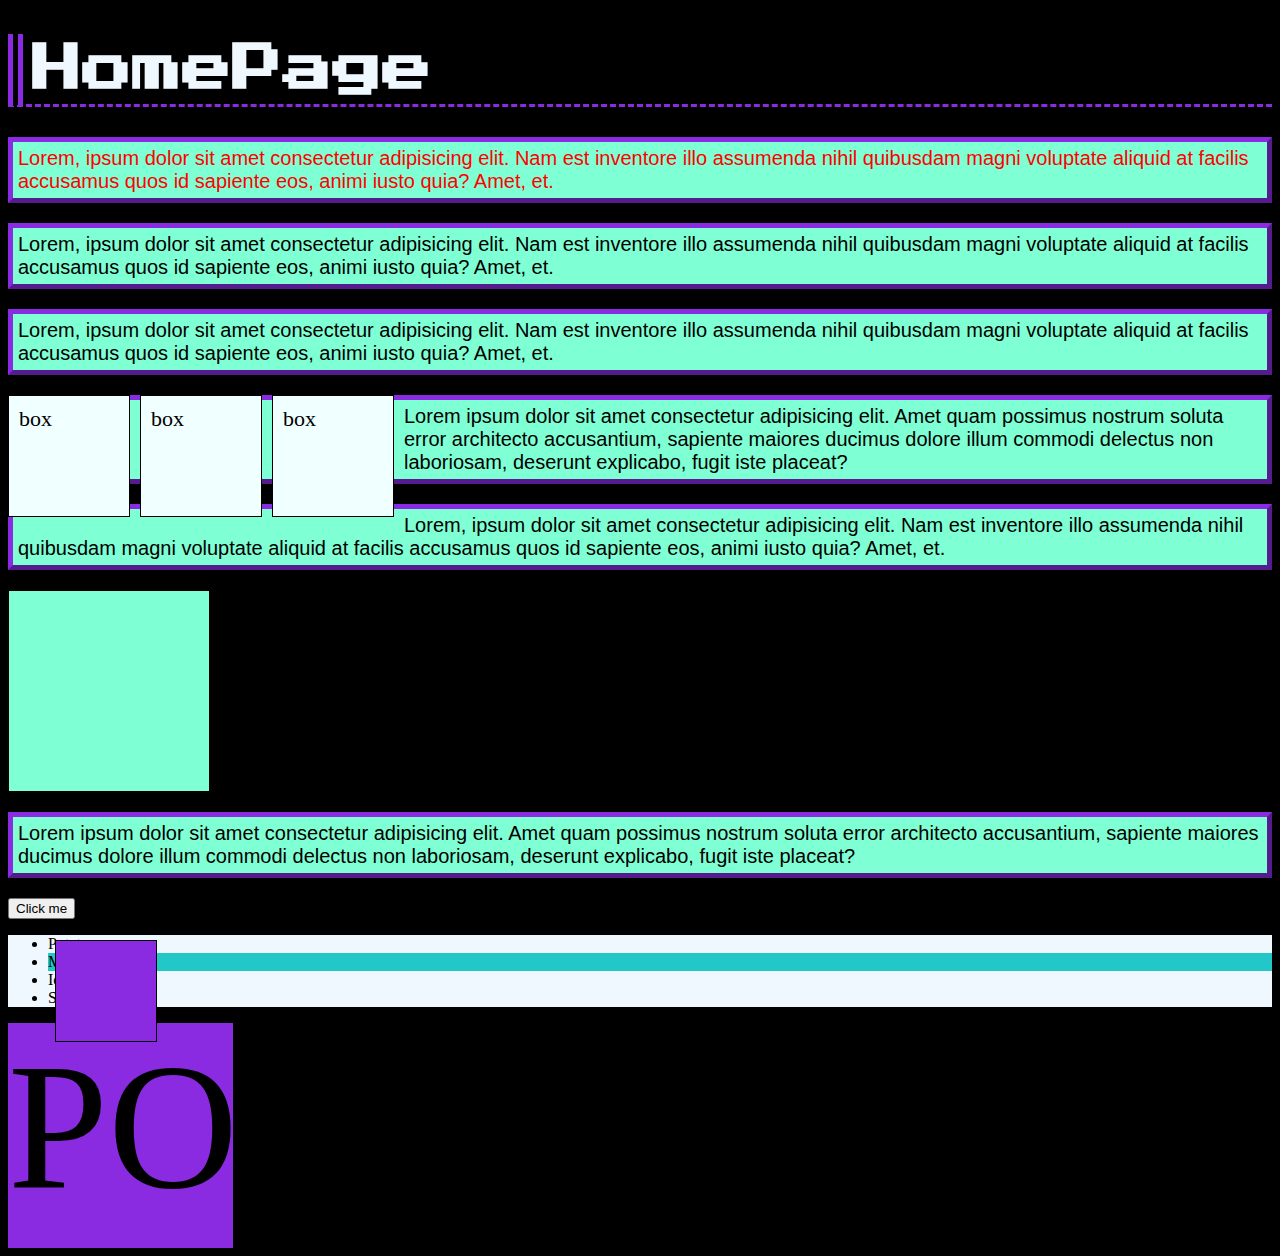
<file: Learnings/Css/Css one hour/index.html>
<!DOCTYPE html>
<html lang="en">
<head>
    <title>Potato</title>
    <link rel="stylesheet" href="style.css">
    <link href="https://fonts.googleapis.com/css2?family=Press+Start+2P&display=swap" rel="stylesheet">
</head>
<body>
    <h1>HomePage</h1>
    <p id="p1">Lorem, ipsum dolor sit amet consectetur adipisicing elit. Nam est inventore illo assumenda nihil quibusdam magni voluptate aliquid at facilis accusamus quos id sapiente eos, animi iusto quia? Amet, et.</p>
    <p>Lorem, ipsum dolor sit amet consectetur adipisicing elit. Nam est inventore illo assumenda nihil quibusdam magni voluptate aliquid at facilis accusamus quos id sapiente eos, animi iusto quia? Amet, et.</p>
    <p>Lorem, ipsum dolor sit amet consectetur adipisicing elit. Nam est inventore illo assumenda nihil quibusdam magni voluptate aliquid at facilis accusamus quos id sapiente eos, animi iusto quia? Amet, et.</p>

    <!-- Boxes -->
    <div class="box">box</div>
    <div class="box">box</div>
    <div class="box">box</div>

    <p>Lorem ipsum dolor sit amet consectetur adipisicing elit. Amet quam possimus nostrum soluta error architecto accusantium, sapiente maiores ducimus dolore illum commodi delectus non laboriosam, deserunt explicabo, fugit iste placeat?</p>
    <p>Lorem, ipsum dolor sit amet consectetur adipisicing elit. Nam est inventore illo assumenda nihil quibusdam magni voluptate aliquid at facilis accusamus quos id sapiente eos, animi iusto quia? Amet, et.</p>

    <!-- Squares -->
    <div class="square1"></div>
    <div class="square2"></div>

    <!-- Paragraph after the squares -->
    <p id="p2" class="p2">Lorem ipsum dolor sit amet consectetur adipisicing elit. Amet quam possimus nostrum soluta error architecto accusantium, sapiente maiores ducimus dolore illum commodi delectus non laboriosam, deserunt explicabo, fugit iste placeat?</p>

    <button>Click me</button>

    <ul>
        <li>Potatoes</li>
        <li>Mango</li>
        <li>Ice</li>
        <li>Soap</li>
    </ul>

    <div class="box1">PO</div>
</body>
</html>
</file>
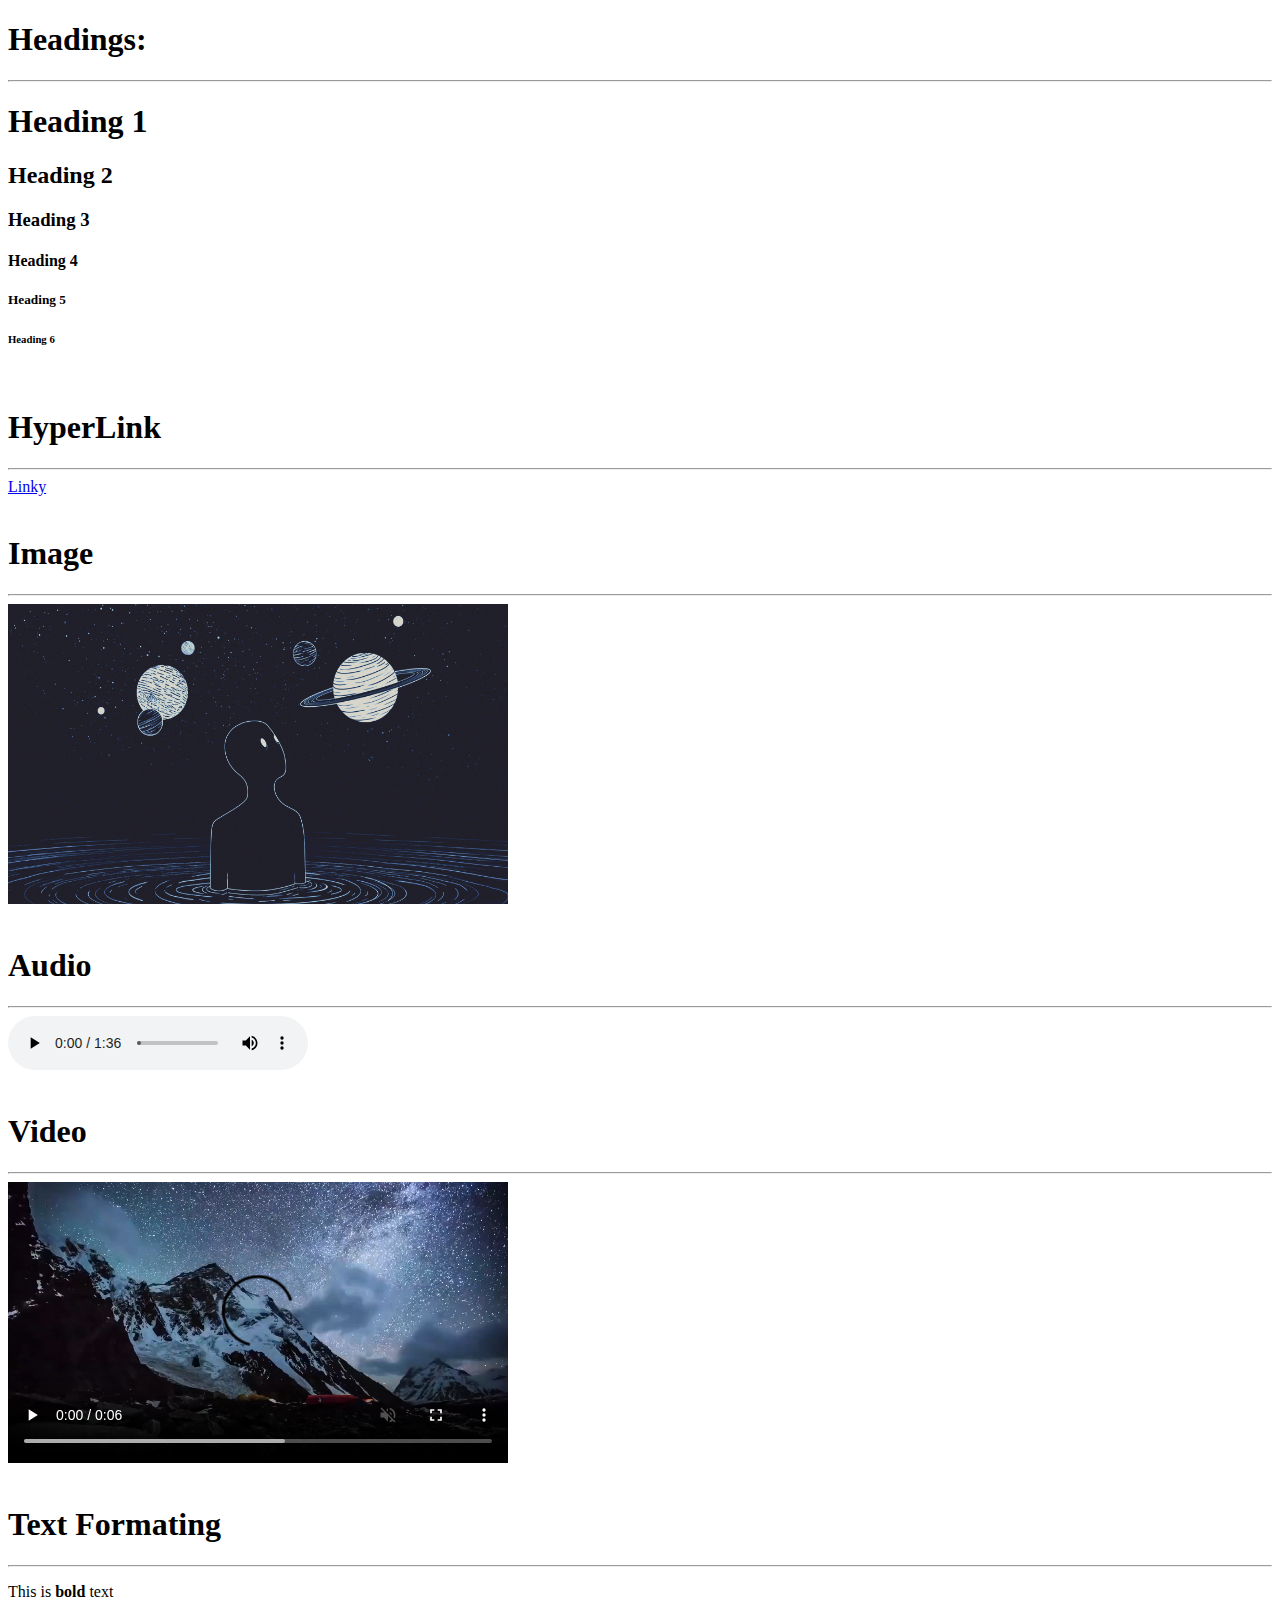
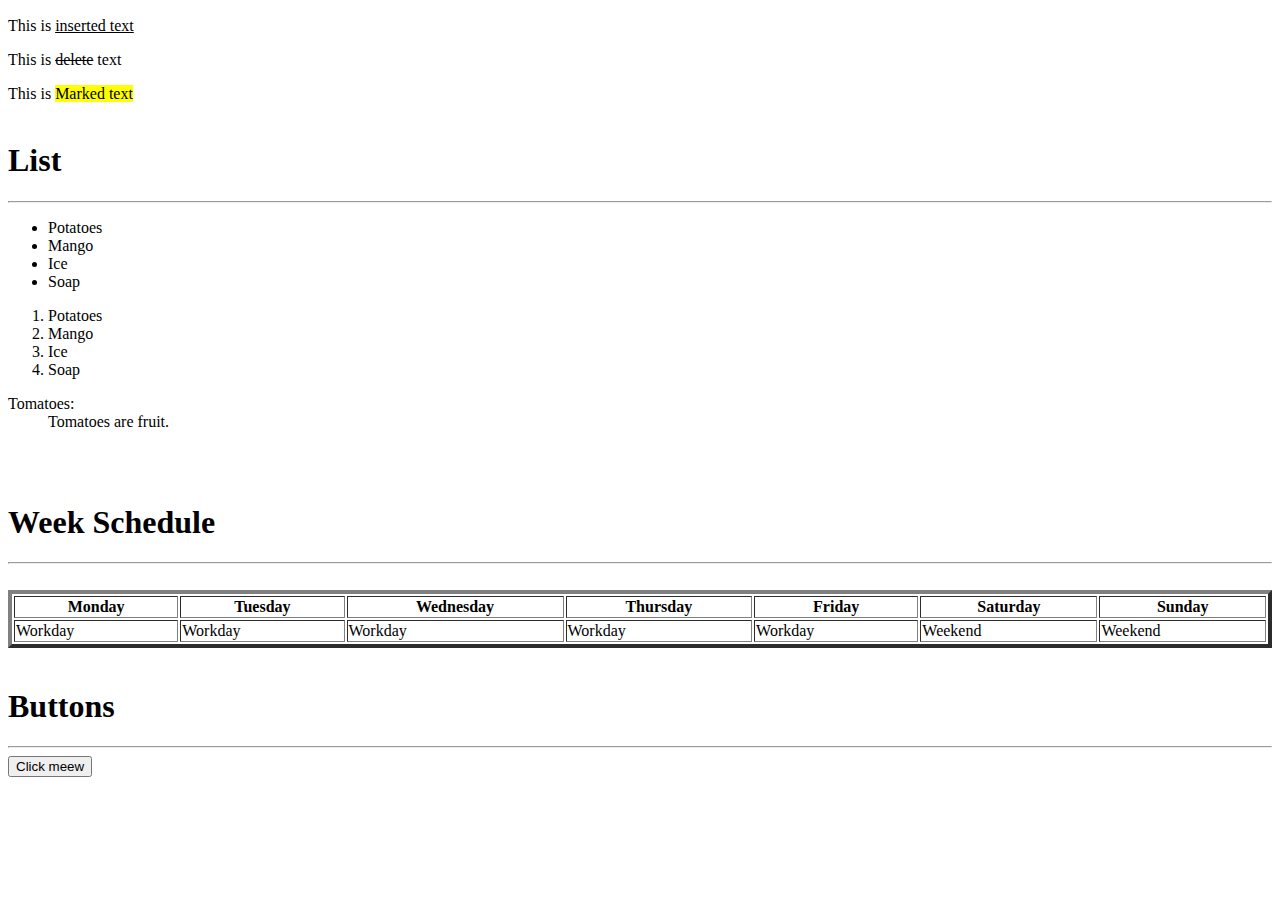
<file: Learnings/Html/html one hour/index.html>
<!DOCTYPE html> 
<html>
    <head>
        <title>My website</title>
    </head>
   <body>
    <h1>Headings:</h1>
    <hr>
    <h1>Heading 1</h1>
    <h2>Heading 2</h2>
    <h3>Heading 3</h3>
    <h4>Heading 4</h4>
    <h5>Heading 5</h5>
    <h6>Heading 6</h6>

    <br>
    <h1>HyperLink</h1>
    <hr>
    <a href="https://cocomelon.com/" target=_blank title="This is link">
        Linky
    </a>
    
    <br><br>
    <h1>Image</h1>
    <hr>
    <img src="pic.png" height="300" width="500" alt="This is a picture" title="Yolo">
    
    <br><br>
    <h1>Audio</h1>
    <hr>
    <audio controls src="song.mp3"></audio>

    <br><br>
    <h1>Video</h1>
    <hr>
    <video controls muted loop width="500" src="video.mp4"></video>

    <br><br>
    <h1>Text Formating</h1>
    <hr>
    <p>This is <b>bold</b> text</p>
    <p>This is <ins>inserted</b> text</ins>
    <p>This is <del>delete</del> text</p>
    <p>This is <mark>Marked</b> text</mark>

        <br><br>
        <h1>List</h1>
        <hr>
        <ul>
            <li>Potatoes</li>
            <li>Mango</li>
            <li>Ice</li>
            <li>Soap</li>
        </ul>
        <ol>
            <li>Potatoes</li>
            <li>Mango</li>
            <li>Ice</li>
            <li>Soap</li>
        </ol>
        <dl>
            <dt>Tomatoes:</dt>
            <dd>Tomatoes are fruit.</dd>
        </dl>

        <br><br>
        <h1>Week Schedule</h1>
        <hr>
        <br>
      <table border="4" width="100%">
        <tr>
           <th>Monday</th>
           <th>Tuesday</th>
           <th>Wednesday</th>
           <th>Thursday</th>
           <th>Friday</th>
           <th>Saturday</th>
        <th>Sunday</th>
        </tr>
        <tr>
           <td>Workday</td>
           <td>Workday</td>
           <td>Workday</td>
           <td>Workday</td>
           <td>Workday</td>
           <td>Weekend</td>
           <td>Weekend</td>
        </tr>
      </table>


     <br>
    <h1>Buttons</h1>
    <hr>
    <button>Click meew</button>





        <br><br><br><br><br><br><br><br>
   </body>
</html>
</file>
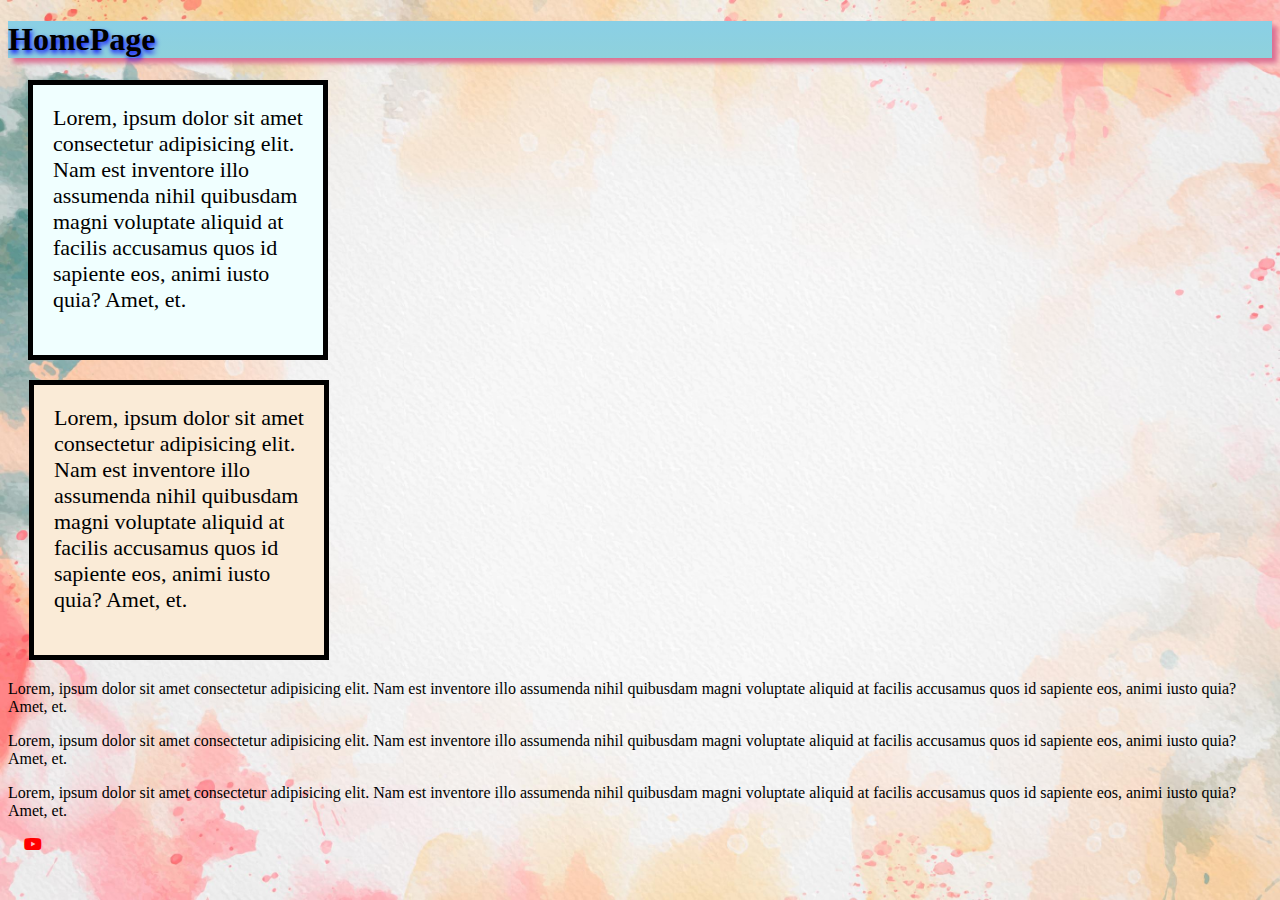
<file: Learnings/Css/Css one hour/page2.html>
<!DOCTYPE html>
<html lang="en">
<head>
    <title>Potato2</title>
    <link rel="stylesheet" href="style2.css">
    <link rel="stylesheet" href="https://cdnjs.cloudflare.com/ajax/libs/font-awesome/5.15.4/css/all.min.css">

    
</head >
<body>
    <h1 >HomePage</h1>
    <p id="box1">Lorem, ipsum dolor sit amet consectetur adipisicing elit. Nam est inventore illo assumenda nihil quibusdam magni voluptate aliquid at facilis accusamus quos id sapiente eos, animi iusto quia? Amet, et.</p>
    <p id="box2">Lorem, ipsum dolor sit amet consectetur adipisicing elit. Nam est inventore illo assumenda nihil quibusdam magni voluptate aliquid at facilis accusamus quos id sapiente eos, animi iusto quia? Amet, et.</p>
    <p>Lorem, ipsum dolor sit amet consectetur adipisicing elit. Nam est inventore illo assumenda nihil quibusdam magni voluptate aliquid at facilis accusamus quos id sapiente eos, animi iusto quia? Amet, et.</p>

   
    
    

    <p>Lorem, ipsum dolor sit amet consectetur adipisicing elit. Nam est inventore illo assumenda nihil quibusdam magni voluptate aliquid at facilis accusamus quos id sapiente eos, animi iusto quia? Amet, et.</p>
    <p>Lorem, ipsum dolor sit amet consectetur adipisicing elit. Nam est inventore illo assumenda nihil quibusdam magni voluptate aliquid at facilis accusamus quos id sapiente eos, animi iusto quia? Amet, et.</p>
    <i class="fa-solid fa-user"></i>
        <i class="fab fa-youtube"></i>

</body>
</html>
</file>
<file: Learnings/Css/Css one hour/style.css>
body {
    background-color: black;
}

h1 {
    color: aliceblue;
    font-family: "Press Start 2P";
    font-size: 50px;
    border-bottom-style: dashed;
    border-left-style: double;
    border-left-width: 15px;
    border-bottom-color: blueviolet;
    border-left-color: blueviolet;
    padding: 10px; /* Gap inside the border */
    margin-bottom: 30px; /* Gap outside the border */
}

p {
    background-color: aquamarine;
    color: black;
    font-family: "consolas", sans-serif;
    font-size: 20px;
    border-style: outset;
    border-width: 5px;
    border-color: blueviolet;
    padding: 5px;
}

ul{
    background-color: aliceblue
    ;
}

#p1 {
    color: red;
}

.box {
    border: 1px solid;
    width: 100px;
    height: 100px;
    font-size: 22px;
    background-color: azure;
    padding: 10px;
    float: left; 
    margin-right: 10px; 
}

.square1 {
    border: 1px solid;
            width: 200px;
            height: 200px;
            background-color: aquamarine;
            position: relative;
}

.square2 {
    border: 1px solid;
    width: 100px;
    height: 100px;
    background-color: blueviolet;
    position: absolute; 
    top: 920px;px;
    left: 55px; 
    margin-top: 20px;
}
    /* Any button over which the user's pointer is hovering */
button:hover {
    color: rgb(7, 255, 16);
  }
  button:active{
    background-color: green;
  }
li:nth-child(2){
   background-color: rgb(34, 200, 200);
}
.box1{
    width: 225px;
    height: 225px;
    background-color: blueviolet;
    font-size: 180px;
    text-align: center;

    animation: myslide;
    animation-duration: 5s;
}

  @keyframes myslide{
    from{margin-left: 100% ;}
    to{margin-left: 0% ;}
}
</file>
<file: Learnings/Css/Css one hour/style2.css>
body{
    background-image: url(Background.jpg);
    background-repeat: no-repeat;
    background-attachment: fixed;
    background-position: fixed;
    background-size: cover;
        }
        h1{
            background: linear-gradient(skyblue,yellow);
            background-repeat: no-repeat;
            background-attachment: fixed;
            text-shadow: 1px 3px 5px blue;
            box-shadow: 5px 5px 5px palevioletred ;
        }
        #box1{
            border: 5px solid;
            width: 250px;
            height: 230px;
            font-size: 22px;
            background-color:azure;
            margin: 20px;
            padding: 20px;
         }
       #box2{
        border: 5px solid;
        width: 250px;
        height: 230px;
        font-size: 22px;
        background-color:antiquewhite;
        margin: 20px;
        padding: 20px;

        transform: translate(1px);
        
        }
        .fa-youtube{
            color: red;
        }
</file>
